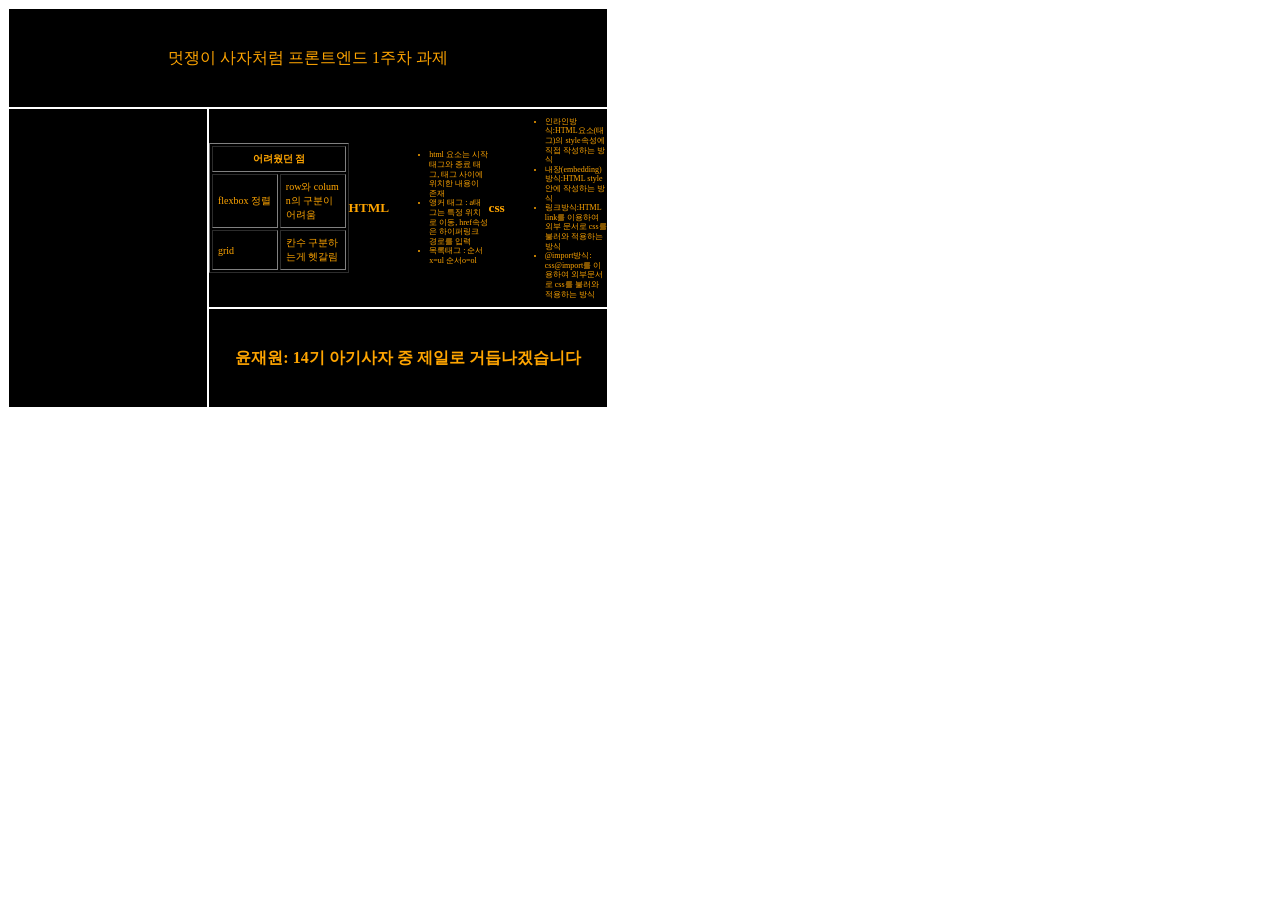
<file: FE1주차 과제3/index.html>
<!DOCTYPE html>
<html lang="en">
<head>
    <meta charset="UTF-8">
    <meta name="viewport" content="width=device-width, initial-scale=1.0">
    <title>Document</title>
    <link href="style.css" rel="stylesheet" type="text/css" />
</head>
<body>
    <div class="container">
        <div class="item">멋쟁이 사자처럼 프론트엔드 1주차 과제</div>
        <div class="item"></div>
        <div class="item">
            <table border="1">
                <tr>
                    <th colspan="2">어려웠던 점</th>
                </tr>
                <tr>
                    <td>flexbox 정렬</td>
                    <td>row와 column의 구분이 어려움</td>
                </tr>
                <tr>
                    <td>grid</td>
                    <td>칸수 구분하는게 헷갈림</td>
                </tr>
            </table>
            <h5>HTML</h5>
            <br>
            <ul>
                <li>html 요소는 시작 태그와 종료 태그, 태그 사이에 위치한 내용이 존재</li>
                <li>앵커 태그 : a태그는 특정 위치로 이동, href속성은 하이퍼링크 경로를 입력</li>
                <li>목록태그 : 순서x=ul 순서o=ol</li>
            </ul>
            <br>
            <h5>css</h5>
            <ul>
                <li>인라인방식:HTML요소(태그)의 style속성에 직접 작성하는 방식</li>
                <li>내장(embedding)방식:HTML style안에 작성하는 방식</li>
                <li>링크방식:HTML link를 이용하여 외부 문서로 css를 불러와 적용하는 방식</li>
                <li>@import방식: css@import를 이용하여 외부문서로 css를 불러와 적용하는 방식</li>
            </ul>
        </div>
        <div class="item">
            <h4>윤재원: 14기 아기사자 중 제일로 거듭나겠습니다</h4>
        </div>
    </div>

</body>
</html>
</file>
<file: FE1주차 과제3/style.css>
.container{
    display:grid;
    grid-template-columns: repeat(3,200px);
    grid-template-rows: repeat(4,100px);
}

table{
    width: 150%;
    table-layout: fixed;
    font-size: 10px;
    word-break: break-all;
}

td, th{
    padding: 5px;
}

ul, li{
    font-size: 8px;
    line-height: 1.2;
}

.item{
    display: flex;
    align-items: center;
    justify-content: center;
    border: 1px solid white;
    background-color: black;
    color:orange;
}

.item:nth-child(1){
    grid-row: 1/2;
    grid-column:1/4;
}

.item:nth-child(2){
    grid-row: 2/5;
    grid-column:1/2;
}

.item:nth-child(3){
    grid-row: 2/4;
    grid-column:2/4;
}

.item:nth-child(4){
    grid-row: 4/5;
    grid-column:2/4;
}
</file>
